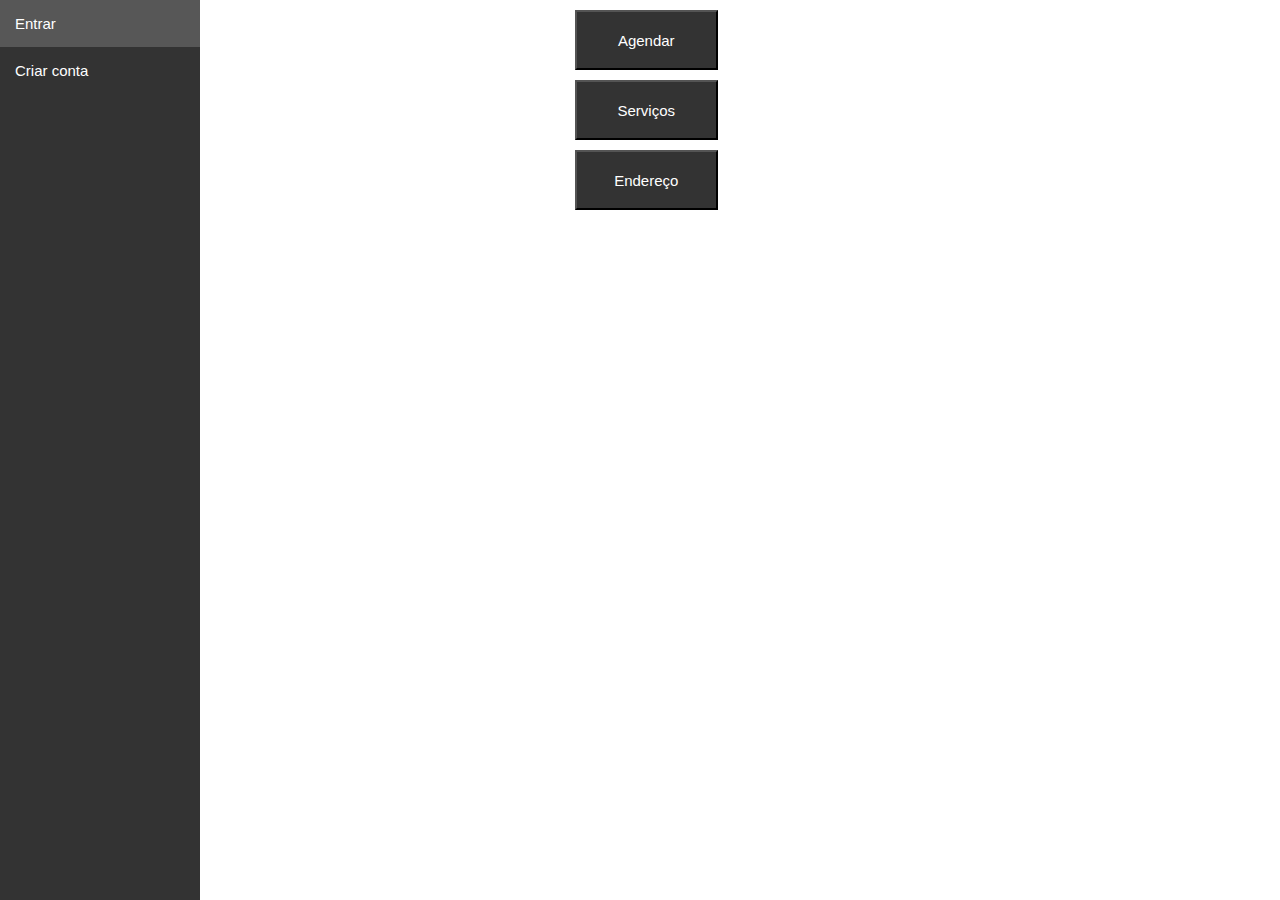
<file: index.html>
<!DOCTYPE html>
<html lang="pt-br">
<head>
    <meta charset="UTF-8">
    <meta name="viewport" content="width=device-width, initial-scale=1.0">
    <link rel="stylesheet" href="style.css">
    <title>Home page</title>
</head>
<body>
    <div id="sidebar" class="sidebar">
        <div class="user-section logged-in-options">
            <a id="profile-btn" href="#profile">
                <span class="emoji">👤</span>
                <span class="text">Perfil</span>
            </a>
            <a id="settings-btn" href="#settings">
                <span class="emoji">⚙</span>
                <span class="text">Configurações</span>
            </a>
            <a id="logout-btn" href="#logout">
                <span class="emoji">🚪</span>
                <span class="text">Sair</span>
            </a>
        </div>
        <div class="user-section logged-out-options">
            <a id="login-btn" href="login.html">
                <span class="emoji">🔑</span>
                <span class="text">Entrar</span>
            </a>
            <a id="register-btn" href="registro.html">
                <span class="emoji">📝</span>
                <span class="text">Criar conta</span>
            </a>
        </div>
    </div>
    <div class="btn-container">
        <button class="btn" id="agendar"><a href="agendamento.html" target="_blank">Agendar</a></button>
        <button class="btn" id="servicos"><a href="servicos.html" target="_blank">Serviços</a></button>
        <button class="btn" id="endereco"><a href="endereco.html" target="_blank">Endereço</a></button>
    </div>
    <script src="script.js">
    </script>
</body>
</html>
</file>
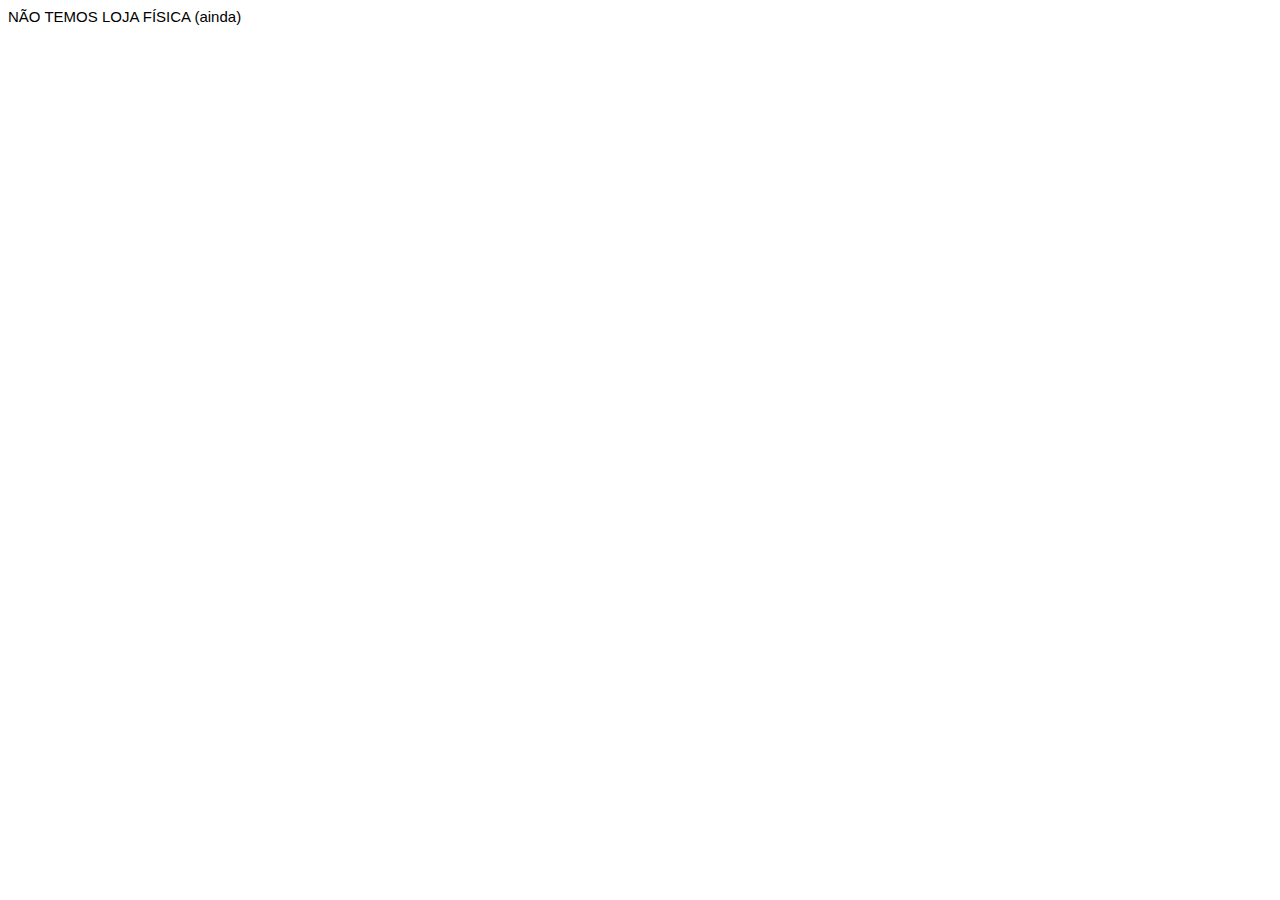
<file: endereco.html>
<!DOCTYPE html>
<html lang="en">
<head>
    <meta charset="UTF-8">
    <meta name="viewport" content="width=device-width, initial-scale=1.0">
    <link rel="stylesheet" href="style.css">
    <title>Endereço</title>
</head>
<body>
    <div class="content-container">
        <a class="content">NÃO TEMOS LOJA FÍSICA (ainda)</a>
    </div>
</body>
</html>
</file>
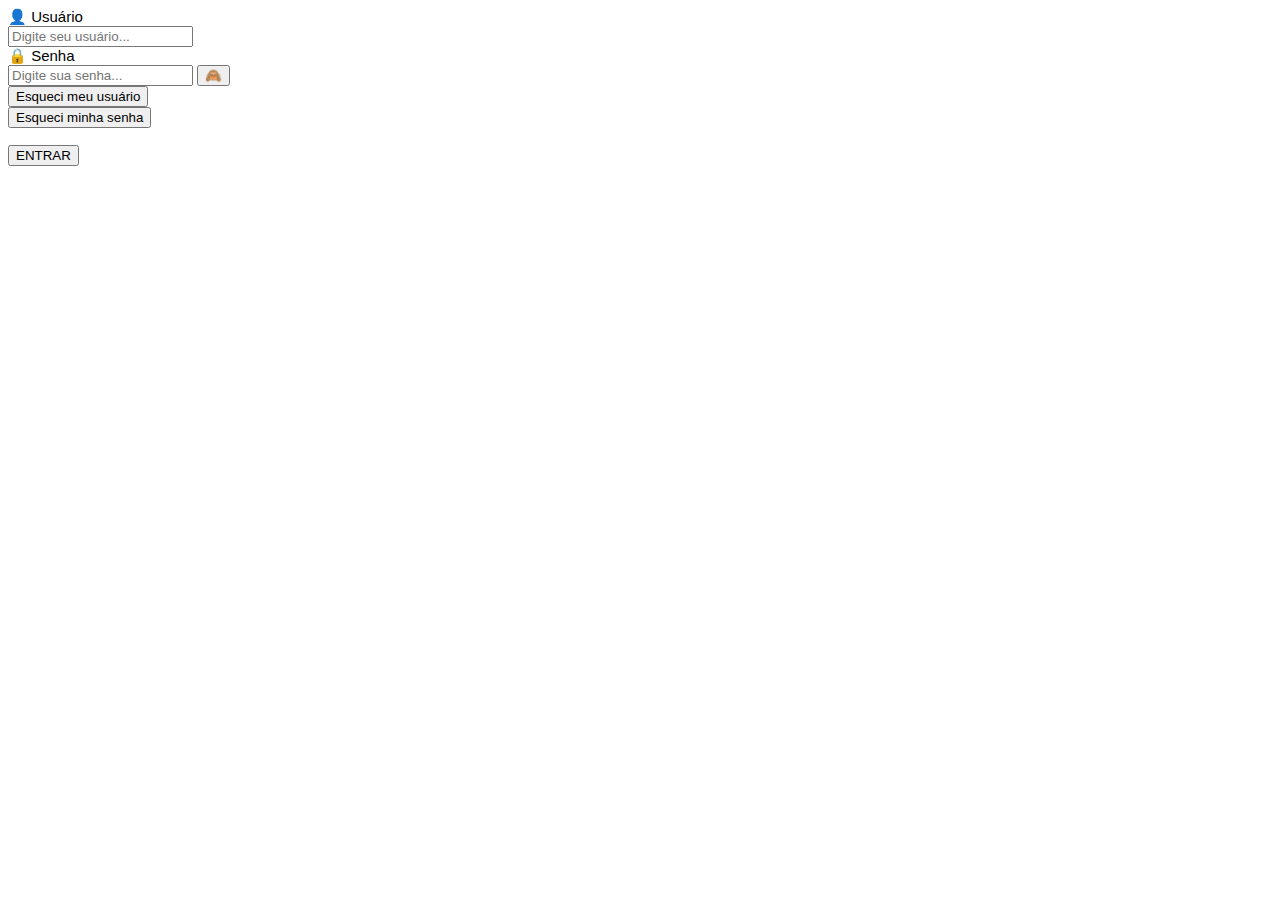
<file: login.html>
<!DOCTYPE html>
<html lang="en">
<head>
    <meta charset="UTF-8">
    <meta name="viewport" content="width=device-width, initial-scale=1.0">
    <link rel="stylesheet" href="style.css">
    <title>Faça login</title>
</head>
<body>
    <div class="content-container">
        <div class="content">
            <label for="username">👤 Usuário<br></label>
            <input type="text" id="username" placeholder="Digite seu usuário..." required>
        </div>
        <div class="content">
            <label for="password">🔒 Senha<br></label>
            <input type="password" id="password" placeholder="Digite sua senha..." required>
            <button type="button" id="toggle-password" onclick="togglePasswordVisibility('password', 'toggle-password')">🙈</button>
        </div>
        <div class="content">
            <button type="button" id="forgot-username">Esqueci meu usuário</button>
        </div>
        <div class="content">
            <button type="button" id="forgot-password">Esqueci minha senha</button>
        </div>
        <div class="content">
            <a id="alerta"></a><br>
            <button type="button" id="submmit-login-form" onclick="loginUser()">ENTRAR</button>
        </div>
    </div>
    <script>
        function togglePasswordVisibility(field, button) {
            const passwordField = document.getElementById(field);
            const toggleButton = document.getElementById(button);

            if (passwordField.type === 'password') {
                passwordField.type = 'text';
                toggleButton.textContent = '🙊';
            } else {
                passwordField.type = 'password';
                toggleButton.textContent = '🙈';
            }
        }
        function loginUser() {
            var username = document.getElementById('username').value;
            var password = document.getElementById('password').value;
            const alertText = document.getElementById('alerta');
            var userExists = true; // for now this will be true for testing

            // searches the given username in the db
            // ...
            // if the user exists, then userExists = true

            if (userExists) {
                if (password !== '') {
                var password_on_db = '123'; // fow now i will set this as 123 for testing
                // do querys in the db to get the password related to the given username
                // set password_on_db as the getted password

                // chekcs if the passwords match
                if (password_on_db === password) {
                    alertText.textContent = 'Login realizado com sucesso!';
                    localStorage.setItem('isLoggedIn', 'true');
                    setTimeout(() => {
                    window.location.href = 'index.html';
                    }, 2000);
                    
                } else {
                    alertText.textContent = 'Senha incorreta!';
                }
                } else {
                alertText.textContent = 'Digite sua senha!';
                }
            } else {
                alertText.textContent = 'Este usuário não existe!';
            }
        }
    </script>
</body>
</html>
</file>
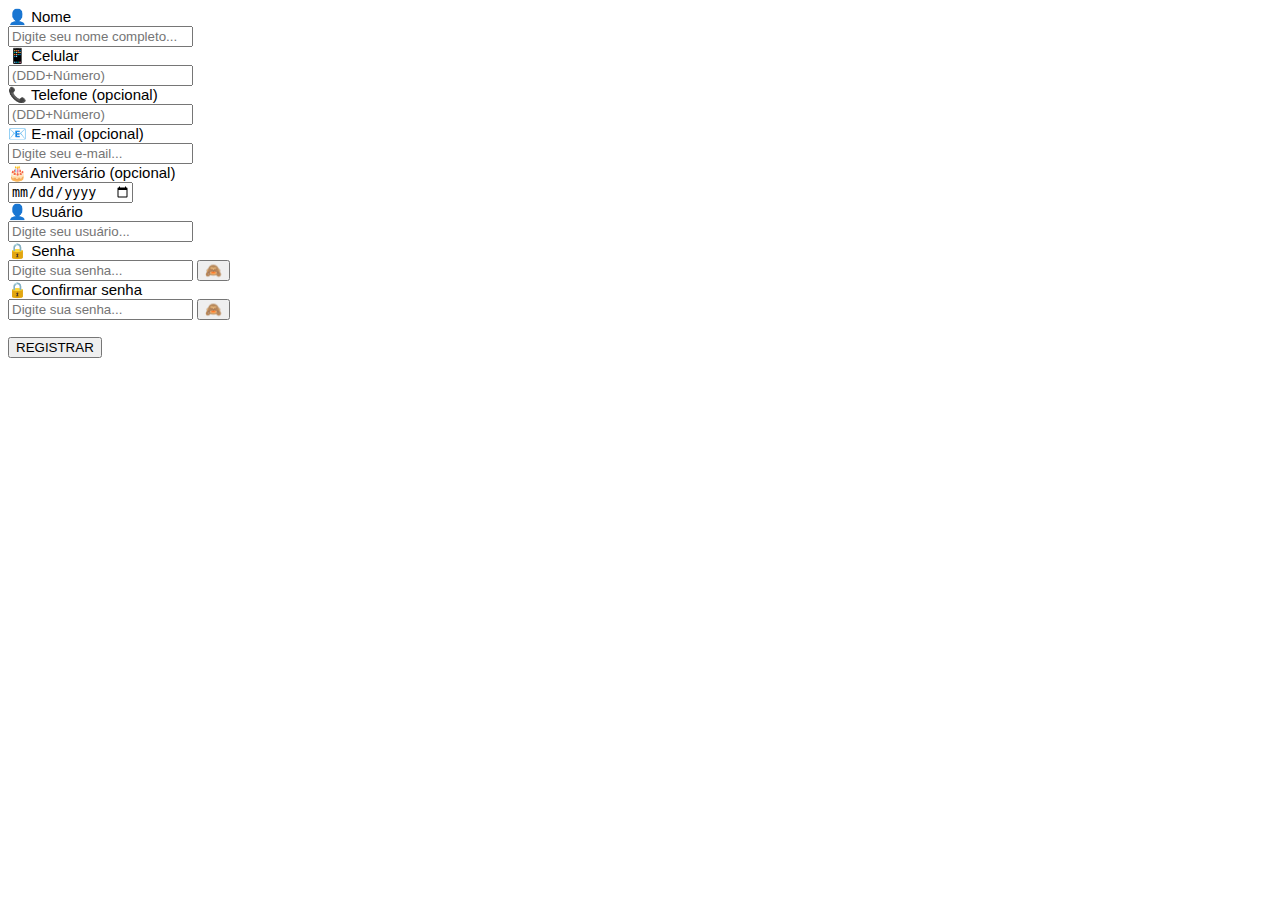
<file: registro.html>
<!DOCTYPE html>
<html lang="en">
<head>
    <meta charset="UTF-8">
    <meta name="viewport" content="width=device-width, initial-scale=1.0">
    <link rel="stylesheet" href="style.css">
    <title>Criar Conta</title>
</head>
<body>
    <div class="content-container">
            <div class="content">
                <label for="name">👤 Nome<br></label>
                <input type="text" id="name" placeholder="Digite seu nome completo..." required>
            </div>
            <div class="content">
                <label for="cellphone">📱 Celular<br></label>
                <input type="text" id="cellphone" placeholder="(DDD+Número)" required>
            </div>
            <div class="content">
                <label for="phone">📞 Telefone (opcional)<br></label>
                <input type="text" id="phone" placeholder="(DDD+Número)">
            </div>
            <div class="content">
                <label for="email">📧 E-mail (opcional)<br></label>
                <input type="email" id="email" placeholder="Digite seu e-mail...">
            </div>
            <div class="content">
                <label for="birthday">🎂 Aniversário (opcional)<br></label>
                <input type="date" id="birthday" placeholder="Digite sua data de nascimento...">
            </div>
            <div class="content">
                <label for="username">👤 Usuário<br></label>
                <input type="text" id="username" placeholder="Digite seu usuário..." required>
            </div>
            <div class="content">
                <label for="password">🔒 Senha<br></label>
                <input type="password" id="password" placeholder="Digite sua senha..." required>
                <button type="button" id="toggle-password" onclick="togglePasswordVisibility('password', 'toggle-password')">🙈</button>
            </div>
            <div class="content">
                <label for="confirm-password">🔒 Confirmar senha<br></label>
                <input type="password" id="confirm-password" placeholder="Digite sua senha..." required>
                <button type="button" id="toggle-confirm-password" onclick="togglePasswordVisibility('confirm-password', 'toggle-confirm-password')">🙈</button>
            </div>
            <div class="content">
                <a id="alerta"></a><br>
                <button type="button" id="submmit-register-form" onclick="registerNewUser()">REGISTRAR</button>
            </div>
    </div>
    <script src="script.js"></script>
    
</body>
</html>
</file>
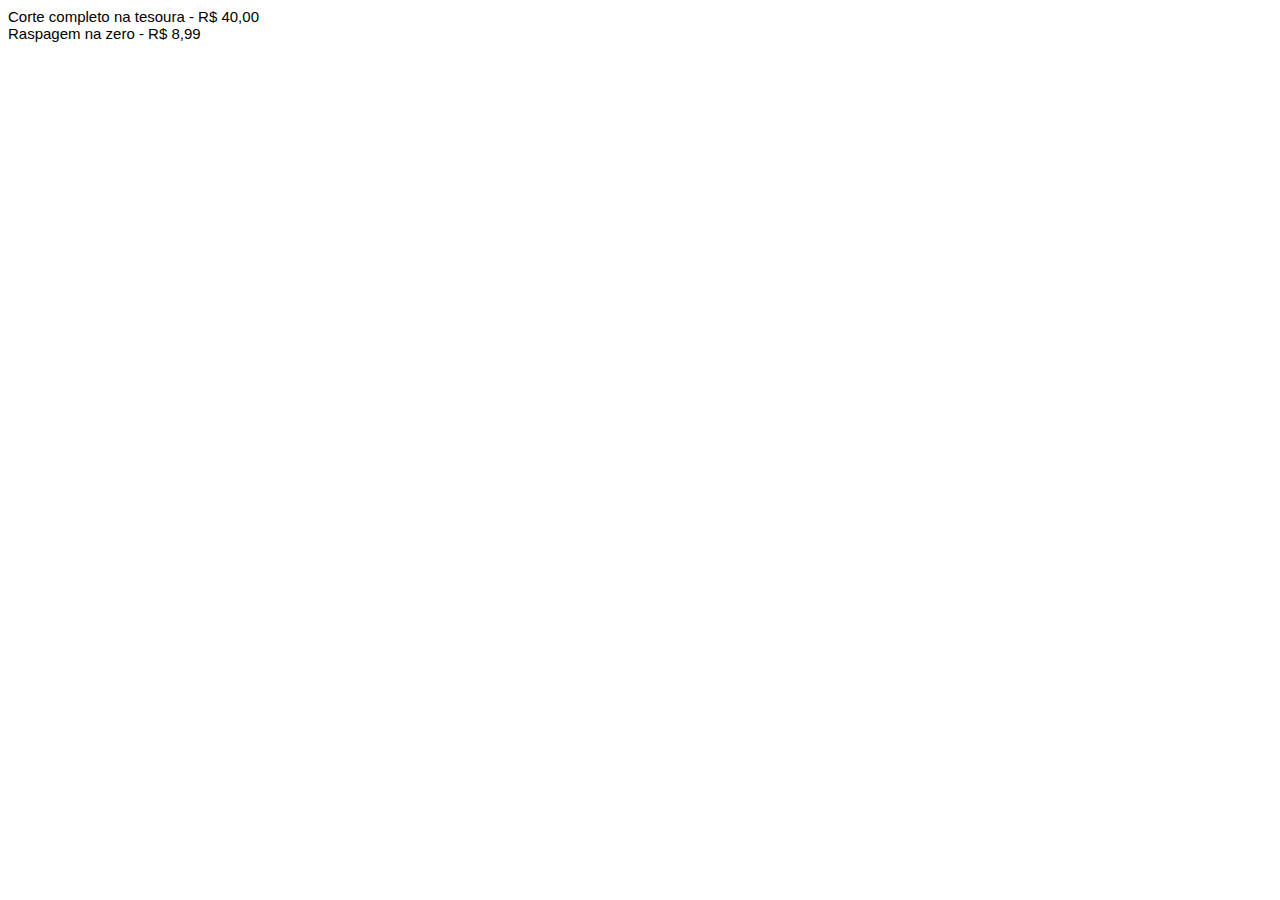
<file: servicos.html>
<!DOCTYPE html>
<html lang="en">
<head>
    <meta charset="UTF-8">
    <meta name="viewport" content="width=device-width, initial-scale=1.0">
    <link rel="stylesheet" href="style.css">
    <title>Document</title>
</head>
<body>
    <div class="content-container">
        <a class="content">
            Corte completo na tesoura - R$ 40,00
        </a>
        <a class="content">
            Raspagem na zero - R$ 8,99
        </a>
    </div>
</body>
</html>
</file>
<file: style.css>
.content-container {
    width: 300;
    margin: 0 auto;
}

.content {
    width: 90%;
    font-size: 15px; 
    font-family: Arial, Helvetica, sans-serif;
    display: block;
}

.btn-container {
    width: 150px;
    margin: 0 auto;
}
  
.btn {
    background-color: rgb(51, 51, 51);
    width: 95%;
    display: block;
    height: 60px;
    font-size: 15px; 
    font-family: Arial, Helvetica, sans-serif;
    margin: 10px;
}

.btn a {
    color: white;
    text-decoration: none;
}


/* Sidebar */
.sidebar {
    position: fixed;
    top: 0;
    left: 0;
    width: 60px;
    height: 100%;
    background-color: #333;
    overflow-x: hidden;
    transition: 0.3s;
    white-space: nowrap;
  }

.sidebar:hover {
    width: 200px;
  }

.sidebar a {
    display: flex;
    align-items: center;
    color: white;
    text-decoration: none;
    padding: 15px;
    transition: 0.3s;
    font-size: 15px; 
    font-family: Arial, Helvetica, sans-serif;
  }

.sidebar a:hover {
    background-color: #575757;
  }

/* Emojis e textos */
.emoji {
    display: inline-block;
    margin-right: 10px;
    margin-top: -8px;
    font-size: 1.5rem;
  }

.text {
    display: none;
  }

.sidebar:hover .text {
    display: inline;
  }

.sidebar:hover .emoji {
    display: none;
  }

.user-section {
    display: none;
  }

.logged-in .logged-in-options {
    display: block;
  }

.logged-out .logged-out-options {
    display: block;
  }
</file>
